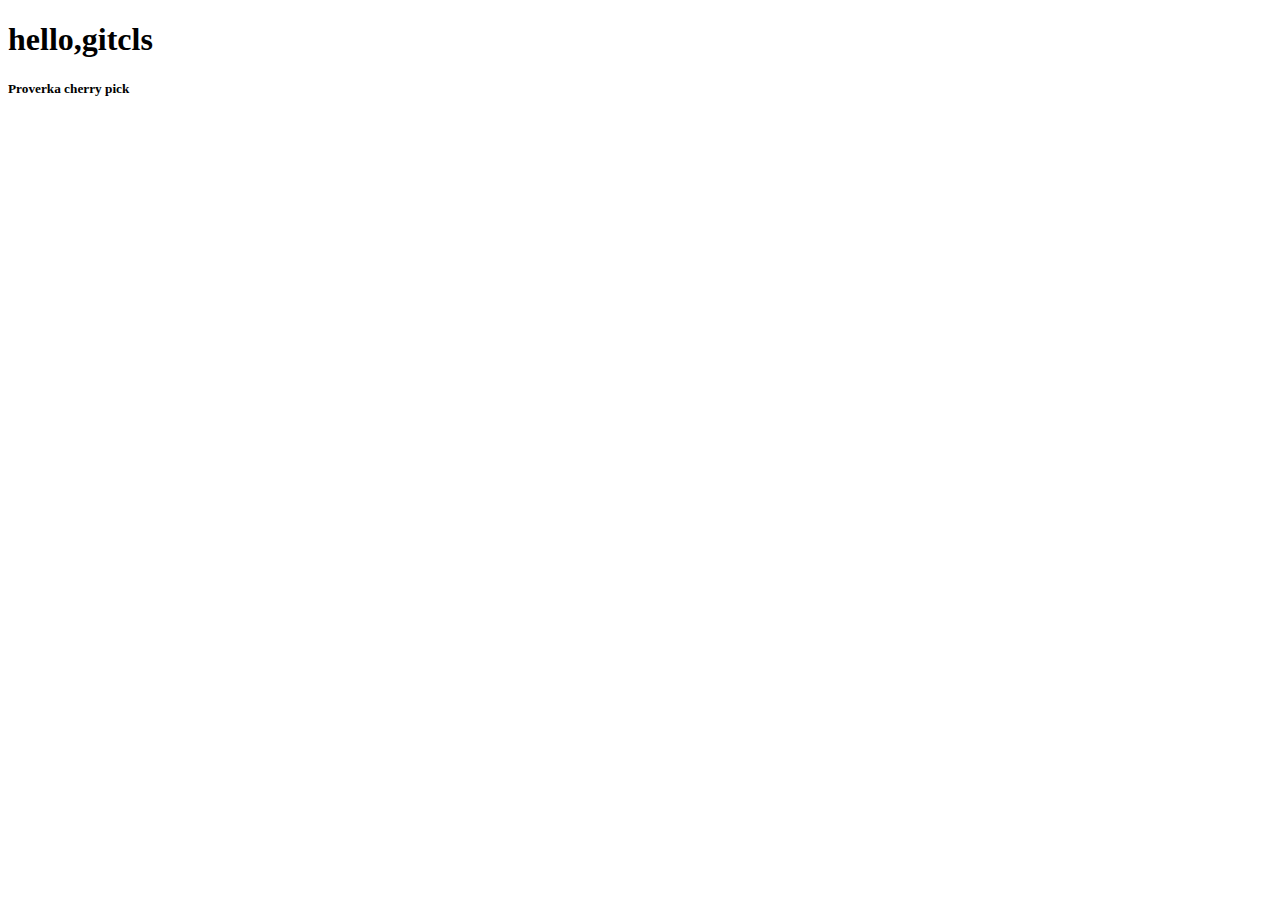
<file: index.html>
<!DOCTYPE html>
<html lang="en">
<head>
    <meta charset="UTF-8">
    <meta name="viewport" content="width=device-width, initial-scale=1.0">
    <title>765</title>
</head>
<body>
    <h1 style="padding: 0;">hello,gitcls
        
    </h1>
    <h5>Proverka cherry pick</h5>
    
</body>
</html>
</file>
